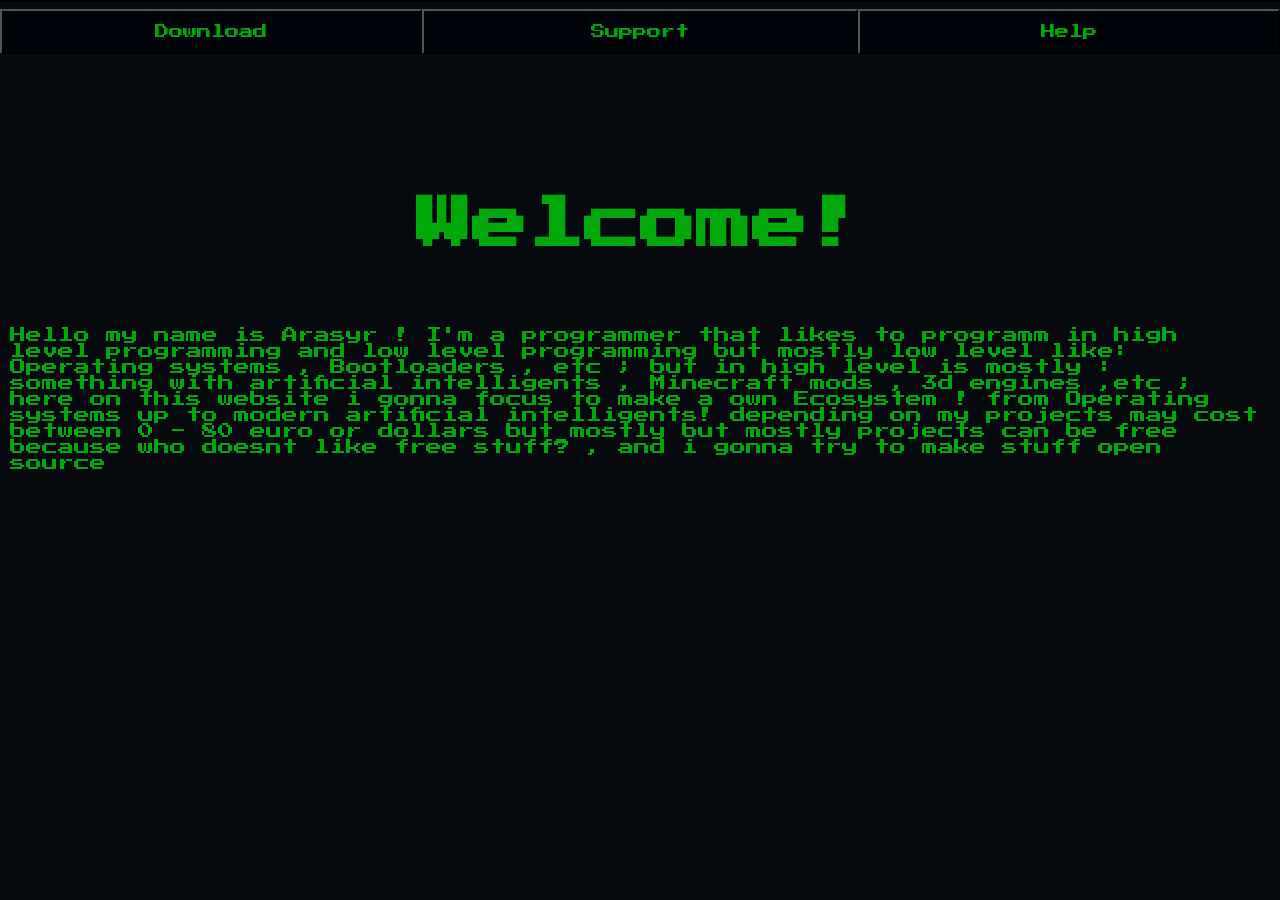
<file: index.html>
<!DOCTYPE html>
<html lang="">
<head>
<title>Arasyr</title>
<script type="application/ld+json">
{
  "@context": "https://schema.org",
  "@type": "WebSite",
  "name": "Arasyr",
  "url": "https://arasyr.github.io/"
}
</script>
<meta name="google-site-verification" content="qIKb-MrmxvyNvIEptcDwAtImTr8UHv-xapbd4qrFiqU" />
<meta charset="UTF-8">
<meta name="viewport" content="width=device-width, initial-scale=1.0">
<meta name="generator" content="Silex v3.9.0">
<meta name="description" content="Arasyr – meine Website, Projekte und Software.">
<link rel="icon" type="image/png" href="logo.png">
<link rel="stylesheet" href="index-f88ff18b897b16ab226b6b7e3e1613bdb351dca1242dcc8dccd77e7b5fd354e4.css" />





<link href="https://fonts.googleapis.com" rel="preconnect" ><link href="https://fonts.googleapis.com/css2" rel="preconnect" crossorigin ><link href="https://fonts.googleapis.com/css2?family=Press+Start+2P&display=swap" rel="stylesheet" ></head>
<body id="i8vl">
    <div id="Welcome" class="silex-default-text">Welcome!</div>
    <p href="" id="Explanation" class="silex-default-text">Hello my name is Arasyr ! I'm a programmer that likes to programm in high level programming and low level programming but mostly low level like: Operating systems , Bootloaders , etc ; but in high level is mostly : something with artificial intelligents , Minecraft mods , 3d engines ,etc ; here on this website i gonna focus to make a own Ecosystem ! from Operating systems up to modern artificial intelligents! depending on my projects may cost between 0 - 80 euro or dollars but mostly but mostly projects can be free because who doesnt like free stuff? , and i gonna try to make stuff open source</p>
    <button type="button" href="" id="Download" onclick="window.location.href='download-page.html'">Download</button>
    <button type="button" id="Support" class="" onclick="window.location.href='support.html'">Support</button>
    <button type="button" id="Help" class="" onclick="window.location.href='helping.html'">Help</button></body>
</html>
</file>
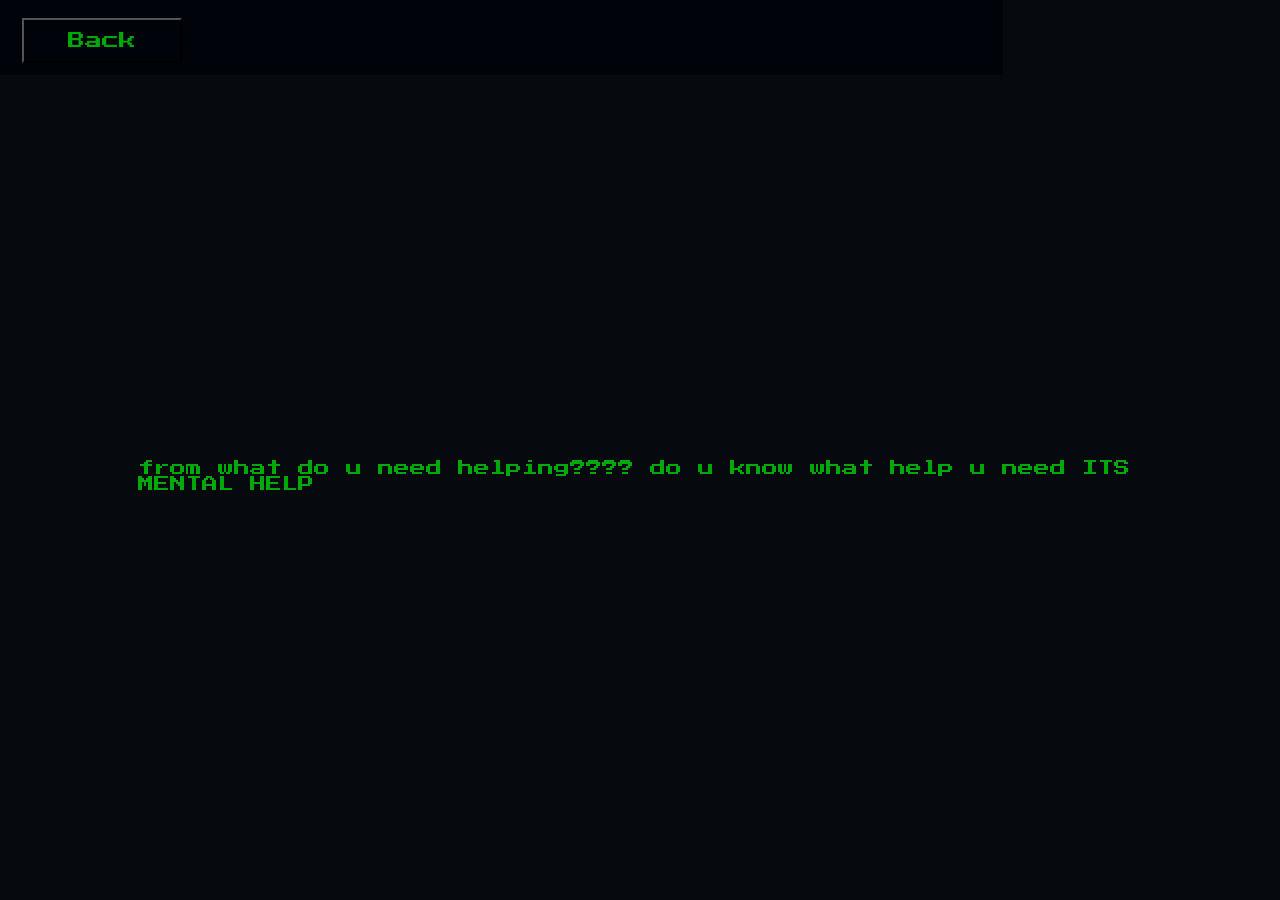
<file: helping.html>
<!DOCTYPE html>
<html lang="">
<head>
<meta charset="UTF-8">
<meta name="viewport" content="width=device-width, initial-scale=1.0">
<meta name="generator" content="Silex v3.9.0">
<link rel="stylesheet" href="helping-b482a3c75bdb0038232b4cd9f9592ffd42126e7fb6aea083cd9b6a3c72dbeaca.css" />





<link href="https://fonts.googleapis.com" rel="preconnect" ><link href="https://fonts.googleapis.com/css2" rel="preconnect" crossorigin ><link href="https://fonts.googleapis.com/css2?family=Press+Start+2P&display=swap" rel="stylesheet" ></head>
<body id="icci52">
    <div id="ia4f5-3-2" class="silex-default-container">
        <button type="button" id="Back" class="" onclick="window.location.href='index.html'">Back</button>
    </div>
    <a href="https://www.google.com/imgres?q=laughing%20at%20u%20emoji&amp;imgurl=https%3A%2F%2Fbluemoji.io%2Fcdn-proxy%2F646218c67da47160c64a84d5%2F66b3e5fbd9bbb8343a2928d0_82.png&amp;imgrefurl=https%3A%2F%2Fbluemoji.io%2Femoji%2Fpointing-and-laughing-in-tears&amp;docid=45RxNOzJT9swsM&amp;tbnid=ycUSLBncGLvbjM&amp;vet=12ahUKEwjZx7qT6IeXAxU7QvEDHcdwOeIQnPAOegQIORAA..i&amp;w=512&amp;h=512&amp;hcb=2&amp;ved=2ahUKEwjZx7qT6IeXAxU7QvEDHcdwOeIQnPAOegQIORAA" id="ivnhq-2">

    </a>
    <div id="i0b59-2" class="silex-default-text">from what do u need helping???? do u know what help u need ITS MENTAL HELP</div>
</body>
</html>
</file>
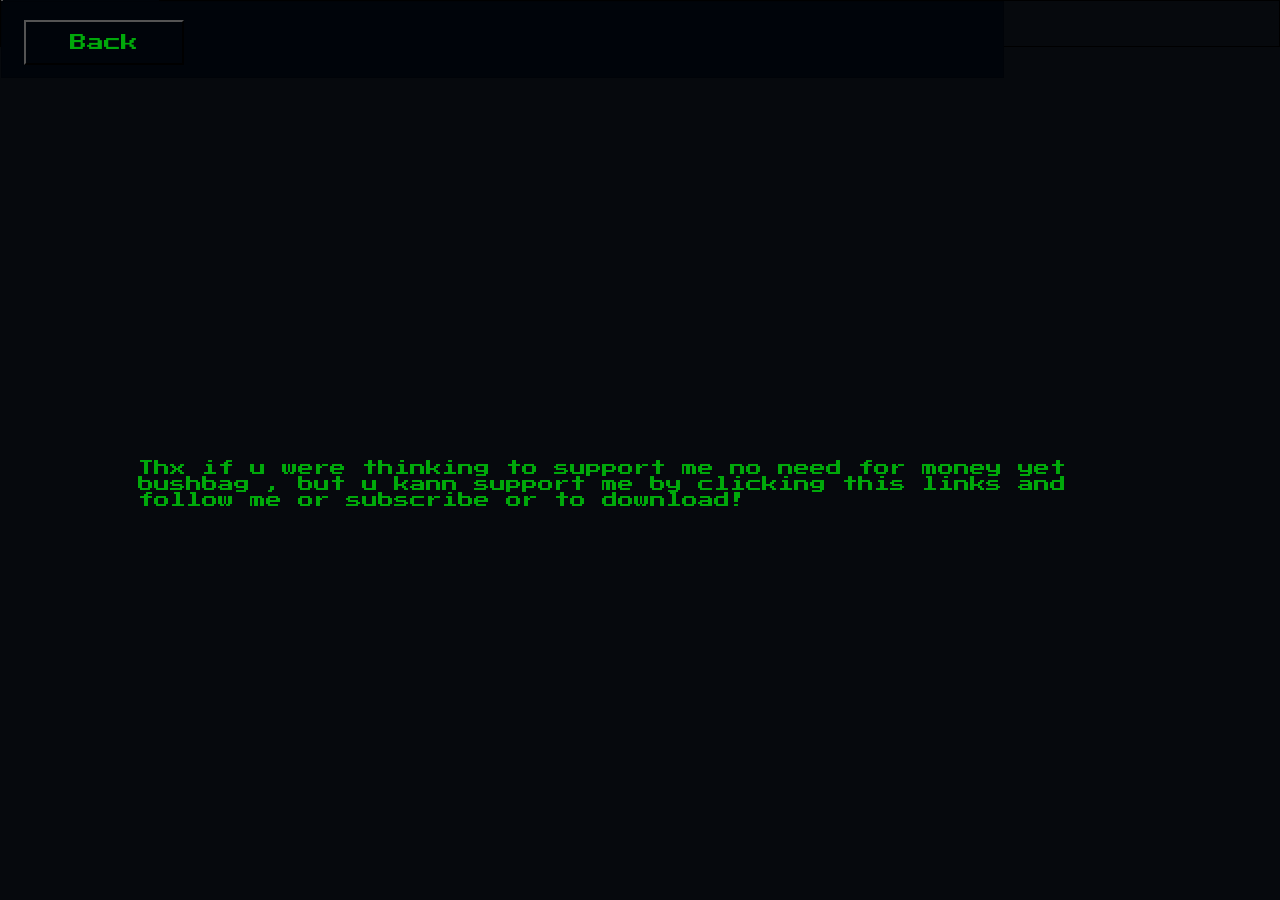
<file: support.html>
<!DOCTYPE html>
<html lang="">
<head>
<meta charset="UTF-8">
<meta name="viewport" content="width=device-width, initial-scale=1.0">
<meta name="generator" content="Silex v3.9.0">
<link rel="stylesheet" href="support-323e364722aaa0bd2d32b01faadb3967177343bdc949bfe978a0c7364a65a99c.css" />





<link href="https://fonts.googleapis.com" rel="preconnect" ><link href="https://fonts.googleapis.com/css2" rel="preconnect" crossorigin ><link href="https://fonts.googleapis.com/css2?family=Press+Start+2P&display=swap" rel="stylesheet" ></head>
<body id="i4015j"><div id="ia4f5-3-2-2" class="silex-default-container"><button type="button" id="ieule-5-3-3-2" class="" onclick="window.location.href='index.html'">Back</button></div><a href="https://www.google.com/imgres?q=laughing%20at%20u%20emoji&amp;imgurl=https%3A%2F%2Fbluemoji.io%2Fcdn-proxy%2F646218c67da47160c64a84d5%2F66b3e5fbd9bbb8343a2928d0_82.png&amp;imgrefurl=https%3A%2F%2Fbluemoji.io%2Femoji%2Fpointing-and-laughing-in-tears&amp;docid=45RxNOzJT9swsM&amp;tbnid=ycUSLBncGLvbjM&amp;vet=12ahUKEwjZx7qT6IeXAxU7QvEDHcdwOeIQnPAOegQIORAA..i&amp;w=512&amp;h=512&amp;hcb=2&amp;ved=2ahUKEwjZx7qT6IeXAxU7QvEDHcdwOeIQnPAOegQIORAA" id="ivnhq-2-2"></a><div id="i0b59-2-2" class="silex-default-text">Thx if u were thinking to support me no need for money yet bushbag , but u kann support me by clicking this links and follow me or subscribe or to download!</div><button type="button" id="ieule-5-3-2-2-2" class="">Back</button></body>
</html>
</file>
<file: index-f88ff18b897b16ab226b6b7e3e1613bdb351dca1242dcc8dccd77e7b5fd354e4.css>
* {
    box-sizing: border-box;
}

body {
    margin: 0;
    background: #06090d;
    color: #ffffff;
    font-family: "Press Start 2P", sans-serif;
    border: 1px solid #000;
}

.silex-default-text {
    padding: 10px;
}

#Welcome {
    color: #00a80a;
    font-family: "Press Start 2P", sans-serif;
    font-size: 350%;
    font-weight: 900;
    letter-spacing: 0;
    line-height: 1;

    position: absolute;
    left: 50%;
    top: 25%;
    transform: translate(-50%, -50%);

    text-align: center;
}

#Download,
#Support,
#Help {
    background: #00040a;
    color: #00a80a;
    font-family: "Press Start 2P", sans-serif;
    font-size: 90%;
    height: 45px;
    margin: 0;
    position: absolute;
    top: 1%;
    text-align: center;
}

#Download {
    left: 0;
    width: 33%;
}

#Support {
    right: 33%;
    width: 34%;
}

#Help {
    right: 0;
    width: 33%;
}

#Explanation {
    bottom: 13%;
    color: #00a80a;
    font-family: "Press Start 2P", sans-serif;
    height: 50%;
    left: 0;
    position: absolute;
    width: 100%;
}
</file>
<file: helping-b482a3c75bdb0038232b4cd9f9592ffd42126e7fb6aea083cd9b6a3c72dbeaca.css>
* {
    box-sizing: border-box;
}

body {
    margin: 0;
}

.silex-default-container {
    min-height: 100px;
}

.silex-default-text {
    padding: 10px;
}

body {
    background-color: #06090d;
    border: 1px *solid* #000000;
    color: #ffffff;
    column-rule: #000000;
    font-family: "Press Start 2P", display;
    outline: #000000;
    right: 120px;
    text-decoration: #0c0707 #0e0808 #000000;
    z-index: 1026;
}

#Back {
    background-color: #00040a;
    color: #00a80a;
    font-family: "Press Start 2P", display;
    font-size: 17px;
    height: 45px;
    margin: 0px 0px 0px 0px;
    position: relative;
    right: 0px;
    top: -12px;
    width: 160px;
}

#ia4f5-3-2 {
    background-color: #00040a;
    border: 1px *solid* #000308;
    border-radius: 0px 0px 0px 0px;
    font-family: "Press Start 2P", display;
    margin: 0px 0px 0px 0px;
    min-height: 4px;
    padding: 30px 0px 0px 22px;
    position: absolute;
    width: 1003px;
    z-index: 7555;
}

#i0b59-2 {
    color: #00a80a;
    font-family: "Press Start 2P", display;
    position: absolute;
    right: 10%;
    top: 50%;
    width: 80%;
}
</file>
<file: support-323e364722aaa0bd2d32b01faadb3967177343bdc949bfe978a0c7364a65a99c.css>
* { box-sizing: border-box; } body {margin: 0;}.silex-default-container{min-height:100px;}.silex-default-text{padding:10px;}body{background-color:#06090d;border:1px solid #000000;color:#ffffff;column-rule:#000000;font-family:"Press Start 2P", display;outline:#000000;right:120px;text-decoration:#0c0707 #0e0808 #000000;z-index:1026;}#ieule-5-3-3-2{background-color:#00040a;color:#00a80a;font-family:"Press Start 2P", display;font-size:17px;height:45px;margin:0px 0px 0px 0px;position:relative;right:0px;top:-12px;width:160px;}#ia4f5-3-2-2{background-color:#00040a;border:1px solid #000308;border-radius:0px 0px 0px 0px;font-family:"Press Start 2P", display;margin:0px 0px 0px 0px;min-height:4px;padding:30px 0px 0px 22px;position:absolute;width:1003px;z-index:7555;}#i0b59-2-2{color:#00a80a;font-family:"Press Start 2P", display;position:absolute;right:10%;top:50%;width:80%;}#ieule-5-3-2-2-2{background-color:#00040a;color:#00a80a;font-family:"Press Start 2P", display;font-size:17px;height:45px;margin:0px 0px 0px 0px;position:relative;right:0px;top:-12px;width:160px;}
</file>
